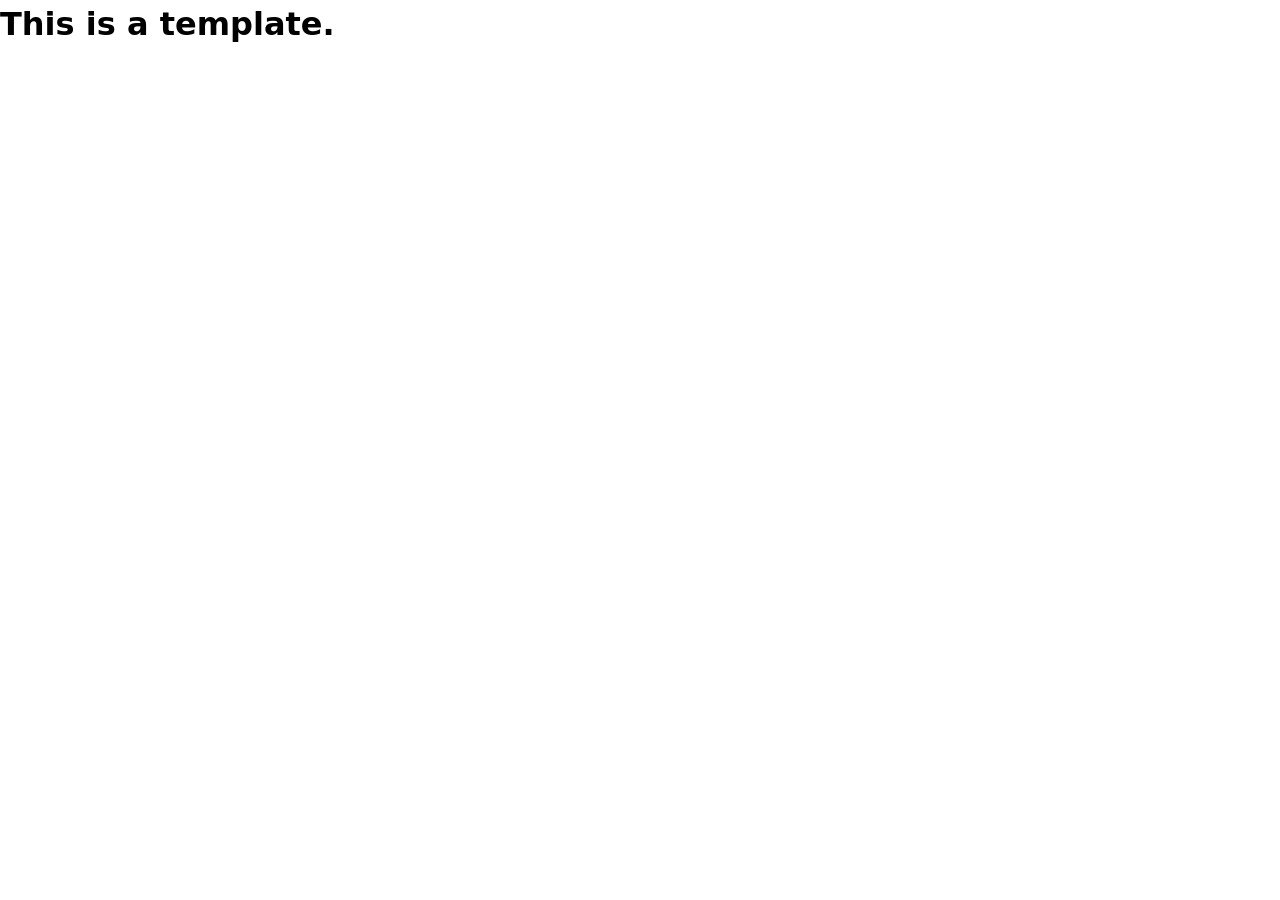
<file: dist/index.html>
<!doctype html><html lang="en"><head><meta charset="UTF-8"><meta name="viewport" content="width=device-width,initial-scale=1"><title>Document</title><script defer="defer" src="maind14043e70585ea5e8c23.js"></script></head><body><h1>This is a template.</h1></body></html>
</file>
